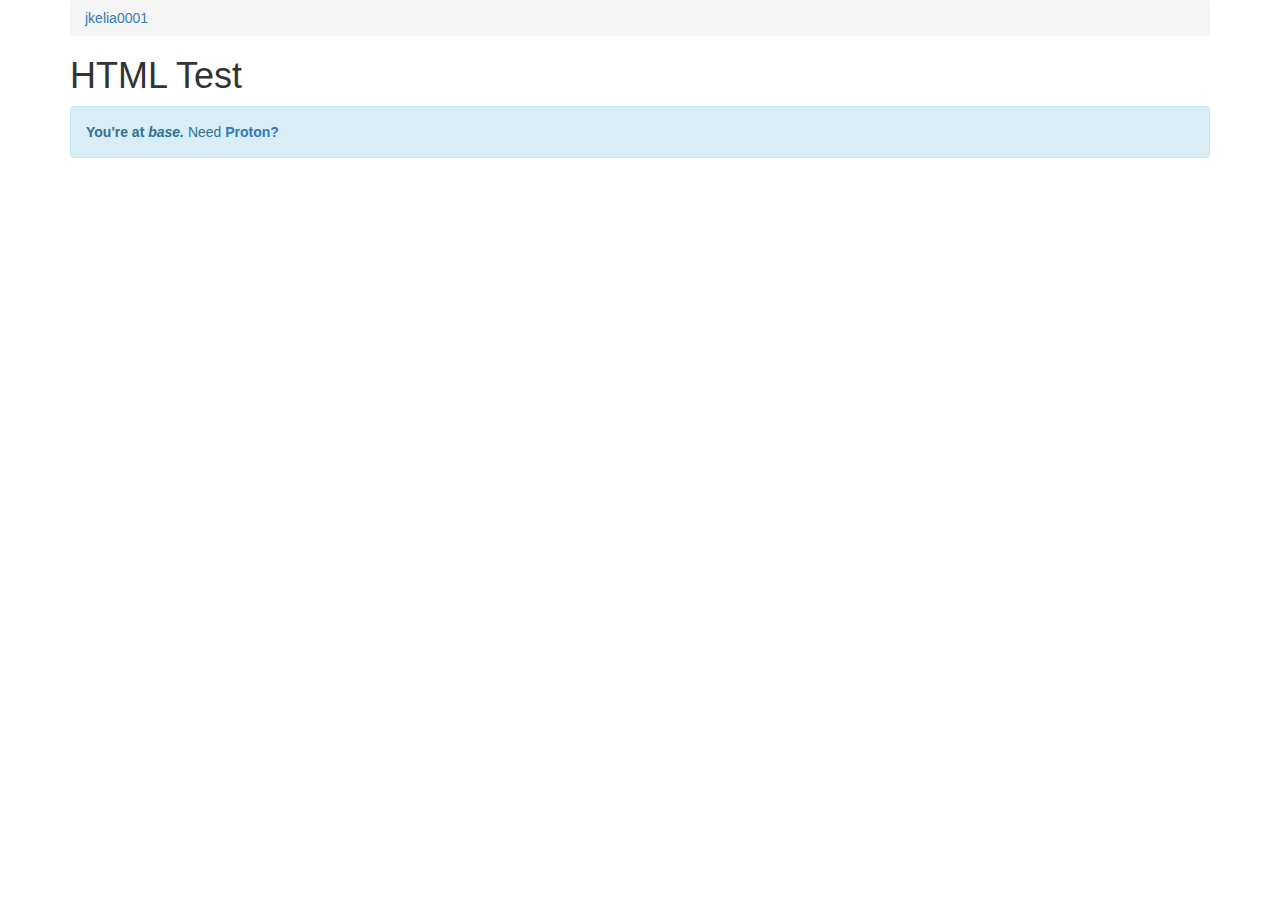
<file: index.html>
<!DOCTYPE html>
<html>
  <head>
    <title></title>
    <!-- Latest compiled and minified CSS -->
    <link rel="stylesheet" href="https://stackpath.bootstrapcdn.com/bootstrap/3.4.1/css/bootstrap.min.css" integrity="sha384-HSMxcRTRxnN+Bdg0JdbxYKrThecOKuH5zCYotlSAcp1+c8xmyTe9GYg1l9a69psu" crossorigin="anonymous">

    <!-- Optional theme -->
   <!-- <link rel="stylesheet" href="https://stackpath.bootstrapcdn.com/bootstrap/3.4.1/css/bootstrap-theme.min.css" integrity="sha384-6pzBo3FDv/PJ8r2KRkGHifhEocL+1X2rVCTTkUfGk7/0pbek5mMa1upzvWbrUbOZ" crossorigin="anonymous">-->

    <!-- Latest compiled and minified JavaScript -->
    <script src="https://stackpath.bootstrapcdn.com/bootstrap/3.4.1/js/bootstrap.min.js" integrity="sha384-aJ21OjlMXNL5UyIl/XNwTMqvzeRMZH2w8c5cRVpzpU8Y5bApTppSuUkhZXN0VxHd" crossorigin="anonymous"></script>
  </head>
  <body>
    <div class="container">
      <ol class="breadcrumb">
        <li><a href="#" class="active">jkelia0001</a></li>
      </ol>
      <h1>HTML Test</h1>
      <div class="alert alert-info" role="alert">
        <p><b>You're at <i>base.</i></b> Need <b><a href="/proton">Proton?</a></b></p>
      </div>
    </div>
  </body>
</html>
</file>
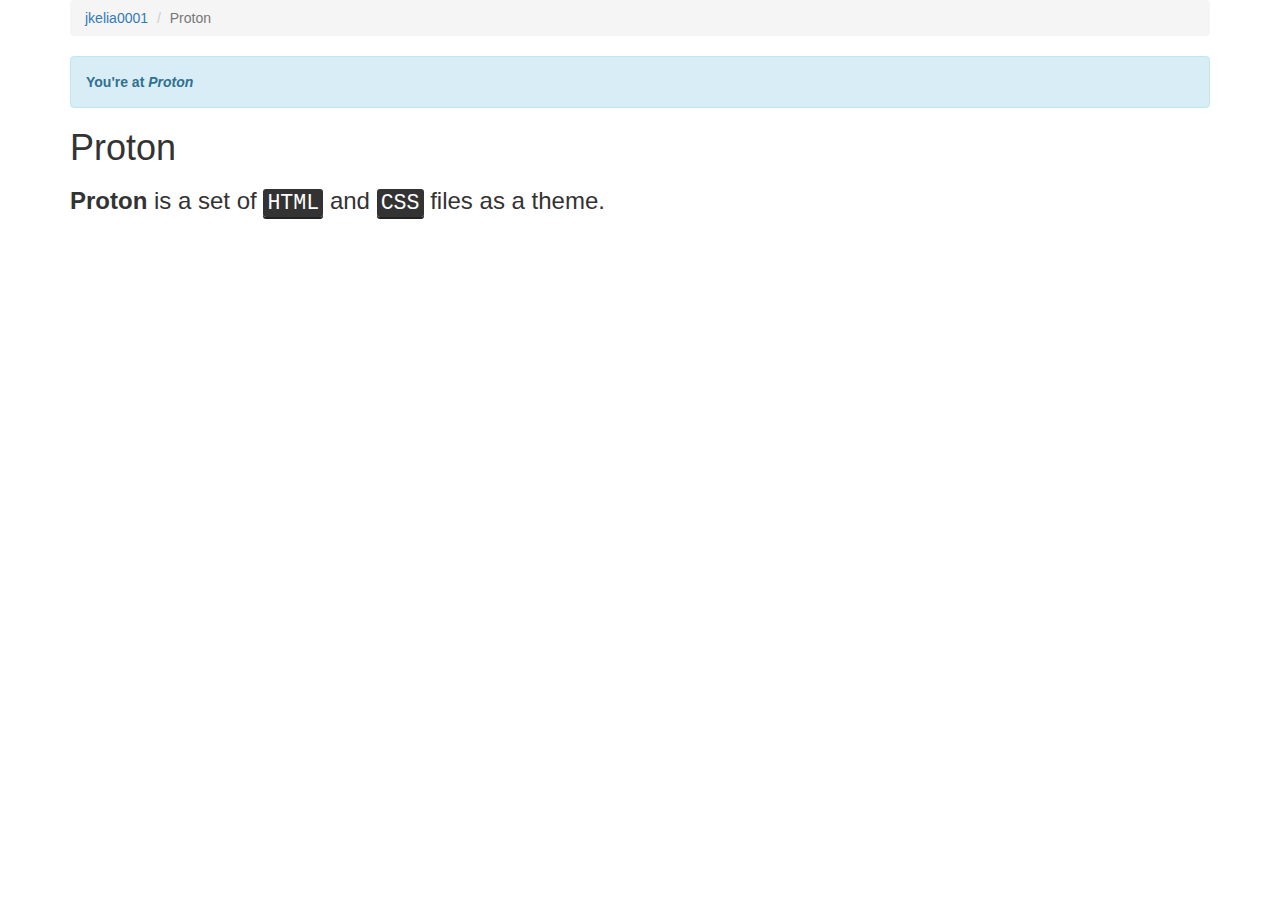
<file: proton/index.html>
<!DOCTYPE html>
<html>
  <head>
    <title></title>
    <!-- Latest compiled and minified CSS -->
    <link rel="stylesheet" href="https://stackpath.bootstrapcdn.com/bootstrap/3.4.1/css/bootstrap.min.css" integrity="sha384-HSMxcRTRxnN+Bdg0JdbxYKrThecOKuH5zCYotlSAcp1+c8xmyTe9GYg1l9a69psu" crossorigin="anonymous">

    <!-- Optional theme -->
   <!-- <link rel="stylesheet" href="https://stackpath.bootstrapcdn.com/bootstrap/3.4.1/css/bootstrap-theme.min.css" integrity="sha384-6pzBo3FDv/PJ8r2KRkGHifhEocL+1X2rVCTTkUfGk7/0pbek5mMa1upzvWbrUbOZ" crossorigin="anonymous">-->

    <!-- Latest compiled and minified JavaScript -->
    <script src="https://stackpath.bootstrapcdn.com/bootstrap/3.4.1/js/bootstrap.min.js" integrity="sha384-aJ21OjlMXNL5UyIl/XNwTMqvzeRMZH2w8c5cRVpzpU8Y5bApTppSuUkhZXN0VxHd" crossorigin="anonymous"></script>
    <link rel="stylesheet" type="text/css" href="master.css">
  </head>
  <body>
    <div class="container">
      <ol class="breadcrumb">
        
        <li><a href="https://jkelia0001.github.io/index.html">jkelia0001</a></li>
        <li class="active">Proton</li>
      </ol>
      <div class="alert alert-info" role="alert">
        <p><b>You're at <i>Proton</i></b></p>
      </div>
      <h1>Proton</h1>
      <h3><b>Proton</b> is a set of <kbd>HTML</kbd> and <kbd>CSS</kbd> files as a theme.</h3>
    </div>
  </body>
</html>
</file>
<file: proton/master.css>
kbd {
  box-shadow: 0px 2px #222222;
}
kbd:hover {
  background-color: #444444;
  box-shadow: 0px 2px #333333;
}
</file>
